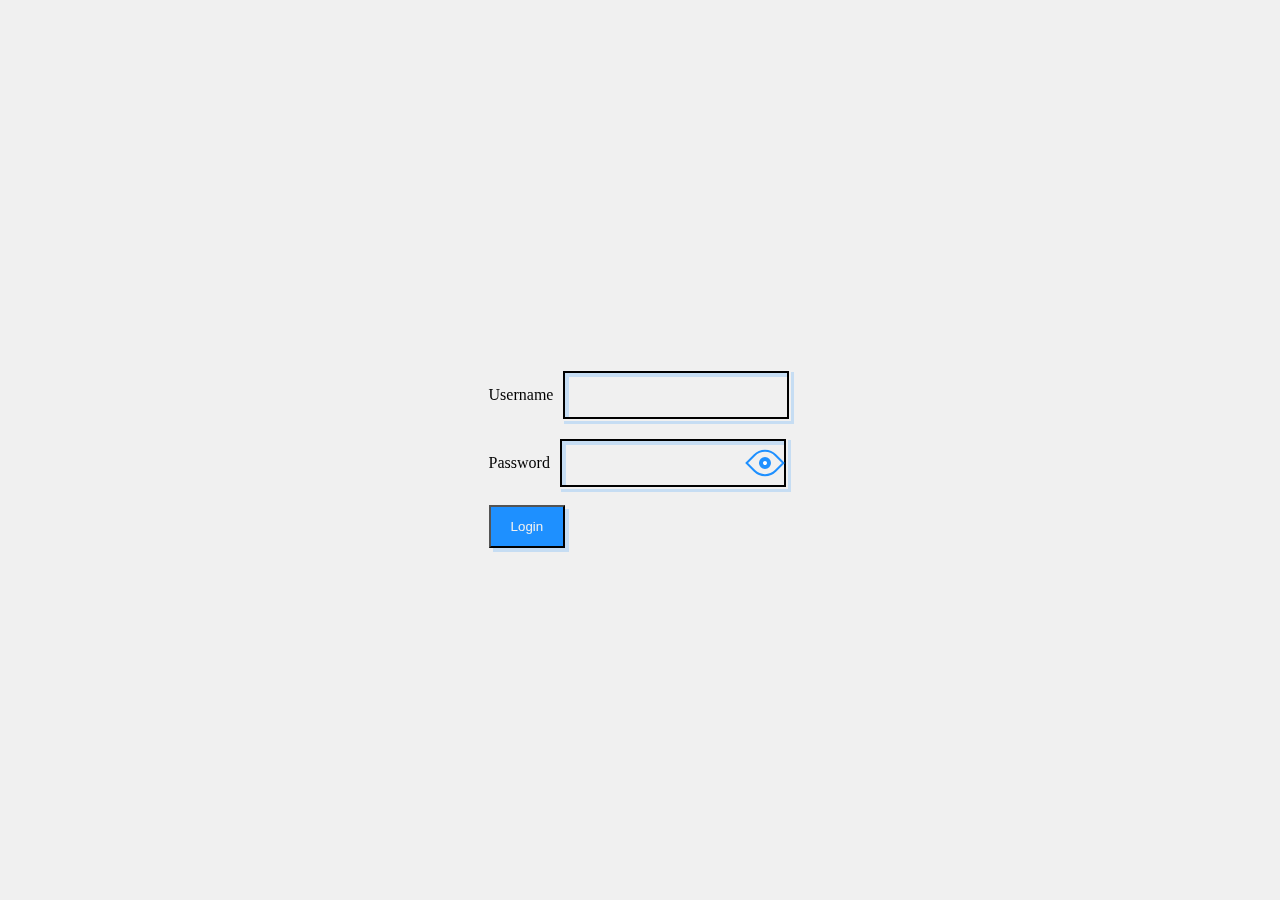
<file: Web_Rest/src/main/resources/static/index.html>
<!DOCTYPE html>
<html lang="en">
<head>
  <meta charset="UTF-8">
  <meta name="viewport" content="width=device-width, initial-scale=1.0">
  <title>User Authentication</title>
  <link rel="stylesheet" href="CssCreativePassword.css">
  <style>
    :root {
      --bgColor: #f0f0f0;
      --spacer: 1rem;
      --inputColor: #1e90ff;
      --eyeColor: #1e90ff;
      --size: 1.5rem;
    }
  </style>
</head>
<body>
<div class="container">
  <form id="loginForm">
    <div class="error" id="loginError"></div>
    <div class="form-item">
      <label for="username">Username</label>
      <input type="text" id="username" name="username" required>
    </div>
    <div class="form-item password-container">
      <label for="password">Password</label>
      <input type="password" id="password" name="password" required>
      <div class="eye" onclick="togglePasswordVisibility()"></div>
    </div>
    <div class="form-item">
      <button type="submit" id="submit">Login</button>
    </div>
  </form>
</div>

<script src="index.js">
</script>
</body>
</html>
</file>
<file: Web_Rest/src/main/resources/static/CssCreativePassword.css>
:root {
    --bgColor: #f0f0f0;
    --spacer: 1rem;
    --inputColor: #1e90ff;
    --eyeColor: #1e90ff;
    --size: 1.5rem;
}

body {
    display: grid;
    place-items: center;
    background: var(--bgColor);
    overflow: hidden;
    height: 100vh;
    margin: 0;
    transition: background-color 0.5s ease;
}

form {
    transform: translate3d(0, 0, 0);
    display: grid;
    gap: var(--spacer);
}

.form-item {
    position: relative;
    display: flex;
    align-items: center;
}

.form-item > * + * {
    margin-left: 0.5rem;
}

#username, #password {
    font-size: 1.0rem;
}

input {
    padding: 0.75rem 4rem 0.75rem 0.75rem;
    width: 100%;
    border: 2px solid transparent;
    border-radius: 0;
    background-color: transparent;
    box-shadow: inset 0 0 0 2px black, inset 6px 6px 0 rgba(30, 144, 255, 0.2), 3px 3px 0 rgba(30, 144, 255, 0.2);
    -webkit-appearance: none;
    max-width: 150px;
    height: 1.5rem;
}

[id=submit] {
    cursor: pointer;
    padding: 0.75rem 1.25rem;
    color: var(--bgColor);
    background-color: var(--inputColor);
    box-shadow: 4px 4px 0 rgba(30, 144, 255, 0.2);
}

[id=submit]:active {
    transform: translateY(1px);
}

.eye {
    position: absolute;
    right: 0.75rem;
    width: var(--size);
    height: var(--size);
    border: 2px solid var(--eyeColor);
    border-radius: calc(var(--size) / 1.5) 0;
    transform: rotate(45deg);
    display: flex;
    align-items: center;
    justify-content: center;
    transition: border-color 0.5s ease;
}

.eye::before, .eye::after {
    content: "";
    position: absolute;
    border-radius: 100%;
}

.eye::before {
    width: calc(var(--size) / 2);
    height: calc(var(--size) / 2);
    background-color: var(--eyeColor);
}

.eye::after {
    width: calc(var(--size) / 5);
    height: calc(var(--size) / 5);
    background-color: white;
}

.eye.active {
    border-color: yellow;
}

.dark-mode {
    background-color: rgba(0, 0, 0, 0.8);
}

input.highlighted {
    background-color: #000;
    color: yellow;
    transition: background-color 0.5s ease, color 0.5s ease;
}

.dark-mode .eye::before {
    background-color: yellow;
}

.dark-mode .eye {
    box-shadow: 0 0 10px yellow, 0 0 20px yellow, 0 0 30px yellow;
}
</file>
